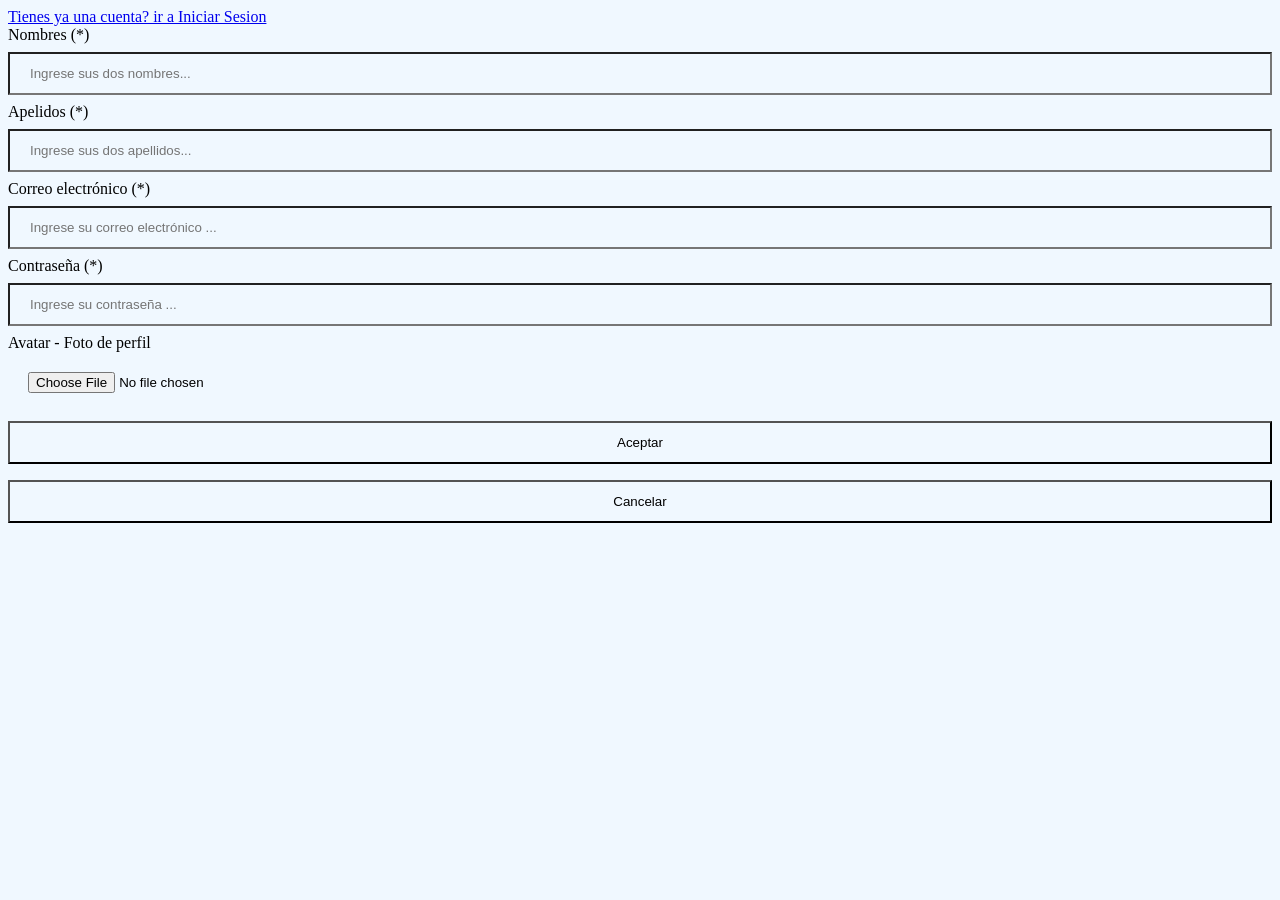
<file: public/vista/crear_usuario.html>
<!DOCTYPE html> 
<html> 
<head> 
    <meta charset="UTF-8">
    <script type="text/javascript" src="../js/validacion.js"></script>
    <link rel="stylesheet" href="styles/style.css" type="text/css"/>
</head> 
<body> 
    
    <!-- ../controladores/crear_usuario.php      onsubmit="return validarCamposObligatorios()"   action="../controladores/crear_usuario.php" -->

    <a href='login.html'>Tienes ya una cuenta? ir a Iniciar Sesion</a>

    <form id="nuevo_usuario" method="POST" action="../controladores/crear_usuario.php" enctype="multipart/form-data" >
 
        <label for="nombres">Nombres (*)</label> 
        <input type="text" id="nombres" name="nombres" value="" placeholder="Ingrese sus dos nombres..." required>
        <span id="mensajeNombres" class="error"> </span>
        <br> 
 
        <label for="apellidos">Apelidos (*)</label> 
        <input type="text" id="apellidos" name="apellidos" value="" placeholder="Ingrese sus dos apellidos..." required>
        <span id="mensajeApellidos" class="error"> </span>
        <br>
 
        <label for="correo">Correo electrónico (*)</label> 
        <input type="email" id="correo" name="correo" value="" placeholder="Ingrese su correo electrónico ..." required>
        <span id="mensajeCorreo" class="error"> </span>
        <br> 
 
        <label for="contrasena">Contraseña (*)</label> 
        <input type="password" id="contrasena" name="contrasena" value="" placeholder="Ingrese su contraseña ..." required>
        <span id="mensajeContrasena" class="error"> </span>
        <br>

        <label for="foto">Avatar - Foto de perfil</label> 
        <input type="file" id="foto" name="foto" value="" placeholder="foto" > 
        <br> 
 
        <!--
        <label for="rol">Tipo de usuario (*):</label>
        <br>
        <span id="mensajeRol" class="error"> </span>
        <br>
        <input  type="radio" id="admin" name="rol" value="admin"> Usuario Administrador <br>
        <input  type="radio" id="user" name="rol" value="user"> Usuario Ordinario <br>
        <br>
        -->

        <input type="submit" id="crear" name="crear" value="Aceptar" /> 
        <input type="reset" id="cancelar" name="cancelar" value="Cancelar" />     
        
    </form>     
 
</body> 
</html>
</file>
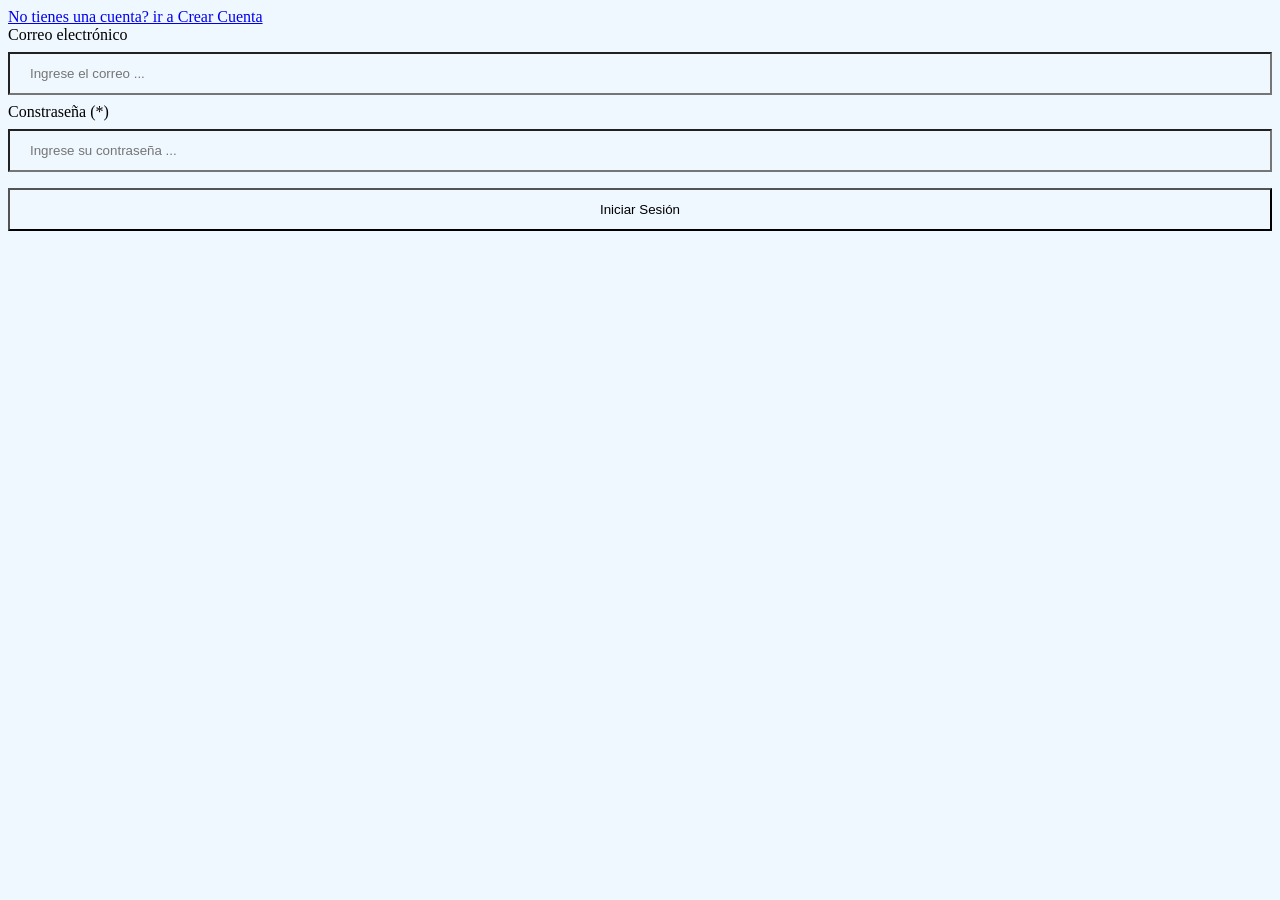
<file: public/vista/login.html>
<!DOCTYPE html>
<html>
<head> 
    <meta charset="UTF-8"> 
    <script type="text/javascript" src="../js/validacion.js"></script>
    <link rel="stylesheet" href="styles/style.css" type="text/css"/>
    <title>Iniciar sesión</title>
</head> 
    <body> 
        <a href='crear_usuario.html'>No tienes una cuenta? ir a Crear Cuenta</a>  
        <br>       
        <form id="formulario01" method="POST" onsubmit="return validarCamposObligatorios()" action="../controladores/login.php"> 
            <label for="correo">Correo electrónico </label> 
            <input type="text" id="correo" name="correo" value="" placeholder="Ingrese el correo ..."/> 
            <br> 
             
            <label for="nombres">Constraseña (*)</label> 
            <input type="password" id="contrasena" name="contrasena" value="" placeholder="Ingrese su contraseña ..."/> 
            <br> 
             
            <input type="submit" id="login" name="login" value="Iniciar Sesión" /> 
                     
        </form> 
             
    </body> 
</html>
</file>
<file: public/vista/styles/style.css>
.error {
    color: red;
    font-size: 8px;
}

* {
    background-color: aliceblue;
}

.center {
    display: block;
    margin-left: auto;
    margin-right: auto;
    width: 50%;
}

input {
    width: 100%;
    padding: 12px 20px;
    margin: 8px 0;
    box-sizing: border-box;
}

.form-submit-button {
    background: #0066A2;
    color: white;
    border-style: outset;
    border-color: #0066A2;
    height: 50px;
    width: 100px; 
    font: bold 15px arial, sans-serif; 
    text-shadow:none;  
}

.menu {
    width: 50%;
    border: 1px solid blue;
}

div.img {
    display:table;
    float: right;
    margin-right: 8%;
    margin-top: -1%;
}
div.img img {
    margin:0;
    padding:0;
    width: 160px;
    height: 160px;
    
}
div.img span {
    line-height:normal;
    font-size:11px;
    display:table-footer-group;
    margin:0;
    background:#772626;
    color:white;
    padding:5px;
    text-align:center;
}

img {
    margin:0;
    padding:0;
    width: 160px;
    height: 160px;
}

#fusu {
    display: block;
    margin:0;
    padding:0;
    width: 160px;
    height: 160px;
    margin-right: auto;
}

.correo, th, td {
    border: 1px solid black;
    padding: 2px;
}

#dato, td {
    text-align: center !important;
}

.center, .correo {
    display: block;
    margin-left: auto;
    margin-right: auto;
    width: 50%;
}

footer {
    clear: both;
    color: black;
    text-align: center;
    width: 100%;
    padding: 1px;
    float: inline-end;
}

.mensaje {
    vertical-align: top; 
    height:200px; 
    width: 730px; 
    text-align: left;
}

.modificar {
    border: 0 !important;
}
</file>
